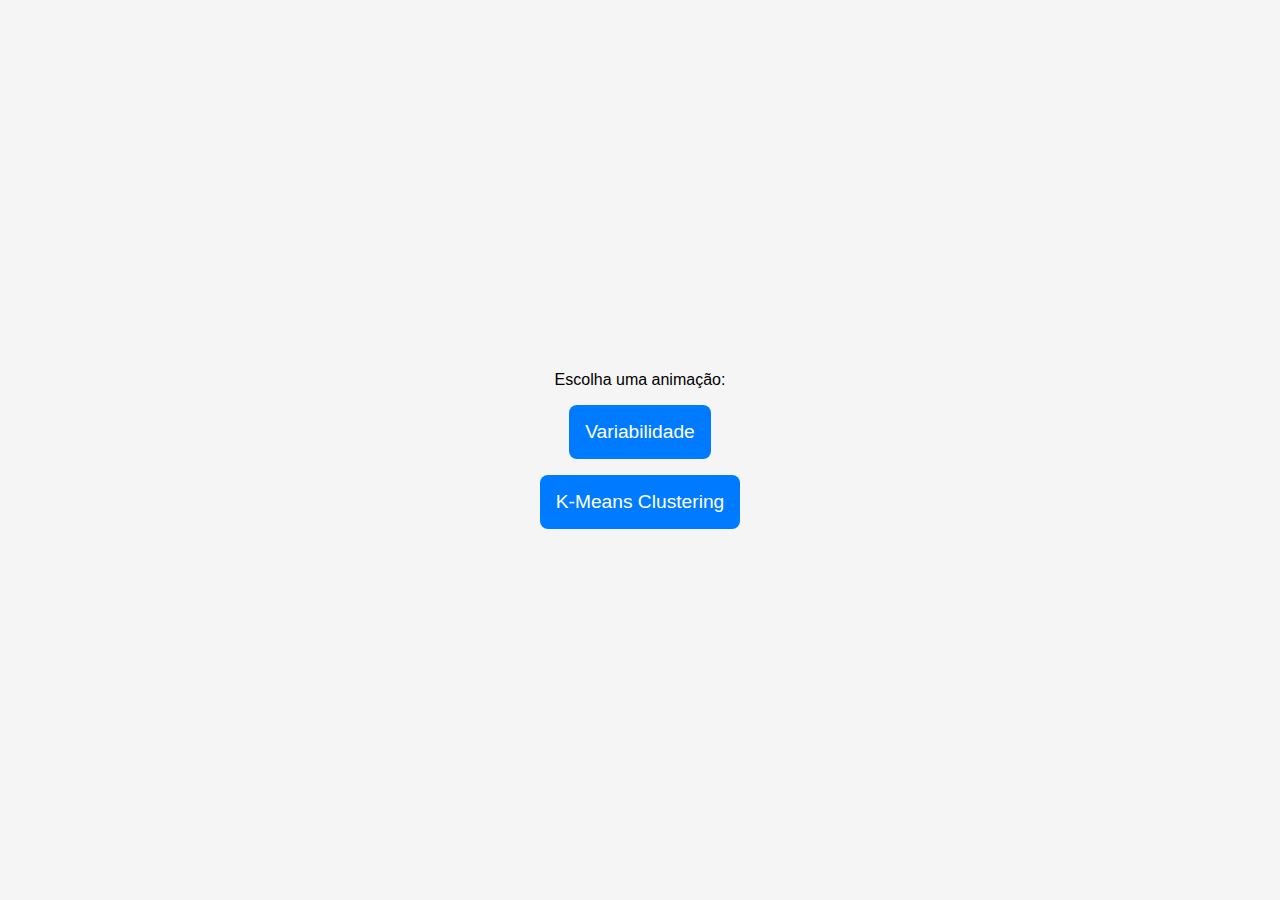
<file: index.html>
<!DOCTYPE html>
<html lang="pt-BR">
<head>
  <meta charset="UTF-8">
  <meta name="viewport" content="width=device-width, initial-scale=1.0">
  <title>Escolha uma Animação</title>
  <link rel="stylesheet" type="text/css" href="style.css">
  <style>
    body {
      margin: 0;
      height: 100vh;
      display: flex;
      justify-content: center;
      align-items: center;
      background-color: #f5f5f5;
      font-family: sans-serif;
    }
  </style>
</head>
<body>
  <div class="container">
    <label for="buttons">Escolha uma animação:</label>
    <a href="page_0/index.html"><button>Variabilidade</button></a>
    <a href="page_1/index.html"><button>K-Means Clustering</button></a>
  </div>
</body>
</html>
</file>
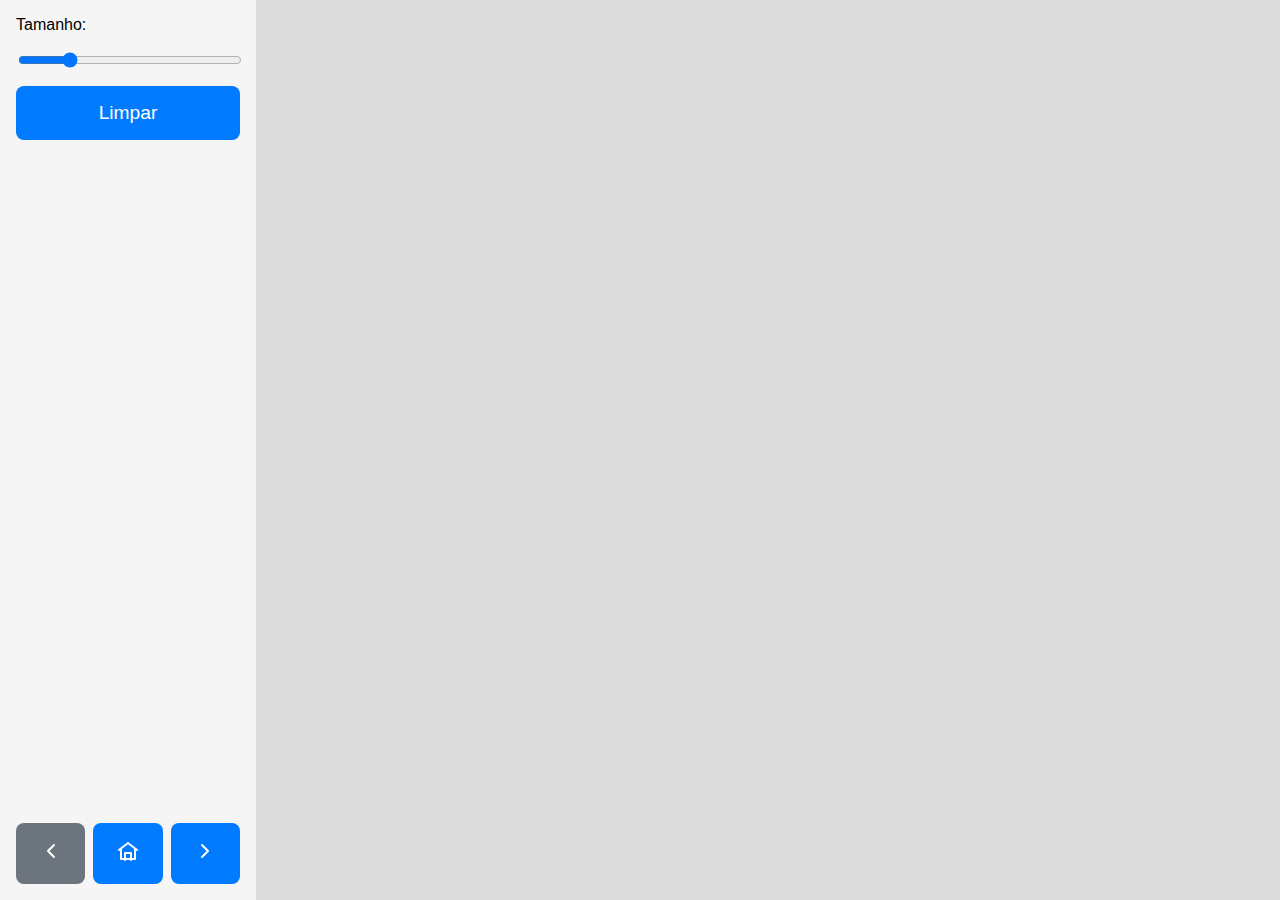
<file: page_0/index.html>
<!DOCTYPE html>
<html lang="en">
<head>
  <meta charset="UTF-8">
  <meta name="viewport" content="width=device-width, initial-scale=1.0">
  <title>Variabilidade (0)</title>
  <link rel="stylesheet" type="text/css" href="../style.css">
</head>
<body>
  <div id="controls">
    <label for="sizeSlider">Tamanho:</label>
    <input type="range" id="sizeSlider" min="10" max="200" value="50">

    <button id="clearBtn">Limpar</button>

    <div id="nav-buttons">
      <a href="#"><button disabled>
        <svg class="icon"><use href="../icons.svg#icon-previous"/></svg>
      </button></a>
      <a href="../index.html"><button>
        <svg class="icon"><use href="../icons.svg#icon-home"/></svg>
      </button></a>
      <a href="../page_1/index.html"><button>
        <svg class="icon"><use href="../icons.svg#icon-next"/></svg>
      </button></a>
    </div>
  </div>

  <div id="canvas-container" style="flex: 1;">
    <!-- p5.js will inject the canvas here -->
  </div>

  <script src="../libs/p5.min.js"></script>
  <script src="sketch.js"></script>
</body>
</html>
</file>
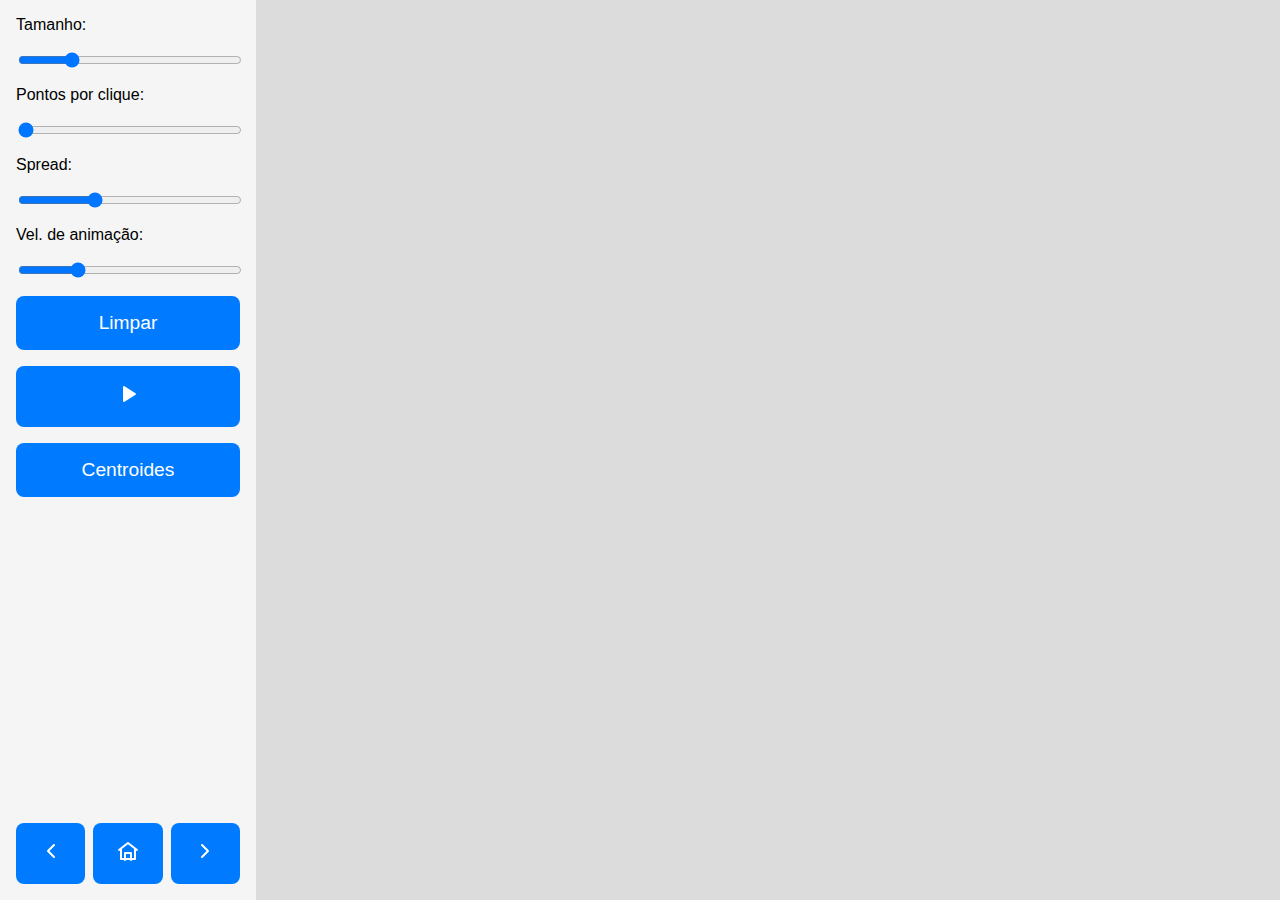
<file: page_1/index.html>
<!DOCTYPE html>
<html lang="en">
<head>
  <meta charset="UTF-8">
  <meta name="viewport" content="width=device-width, initial-scale=1.0">
  <title>K-Means Clustering (1)</title>
  <link rel="stylesheet" type="text/css" href="../style.css">
</head>
<body>
  <div id="controls">
    <label for="sizeSlider">Tamanho:</label>
    <input type="range" id="sizeSlider" min="10" max="100" value="30">
    <label for="brushSlider">Pontos por clique:</label>
    <input type="range" id="brushSlider" min="1" max="10" value="1">
    <label for="spreadSlider">Spread:</label>
    <input type="range" id="spreadSlider" min="10" max="100" value="40">
    <label for="speedSlider">Vel. de animação:</label>
    <input type="range" id="speedSlider" min="1" max="5" value="2">

    <button id="clearBtn">Limpar</button>
    <button id="runBtn">
      <svg class="icon"><use href="../icons.svg#icon-play"/></svg>
    </button>
    <button id="paintBtn">Centroides</button>

    <div id="nav-buttons">
      <a href="../page_0/index.html"><button>
        <svg class="icon"><use href="../icons.svg#icon-previous"/></svg>
      </button></a>
      <a href="../index.html"><button>
        <svg class="icon"><use href="../icons.svg#icon-home"/></svg>
      </button></a>
      <a href="../page_2/index.html"><button>
        <svg class="icon"><use href="../icons.svg#icon-next"/></svg>
      </button></a>
    </div>
  </div>

  <div id="canvas-container" style="flex: 1;">
    <!-- p5.js will inject the canvas here -->
  </div>

  <script src="../libs/p5.min.js"></script>
  <script src="sketch.js"></script>
</body>
</html>
</file>
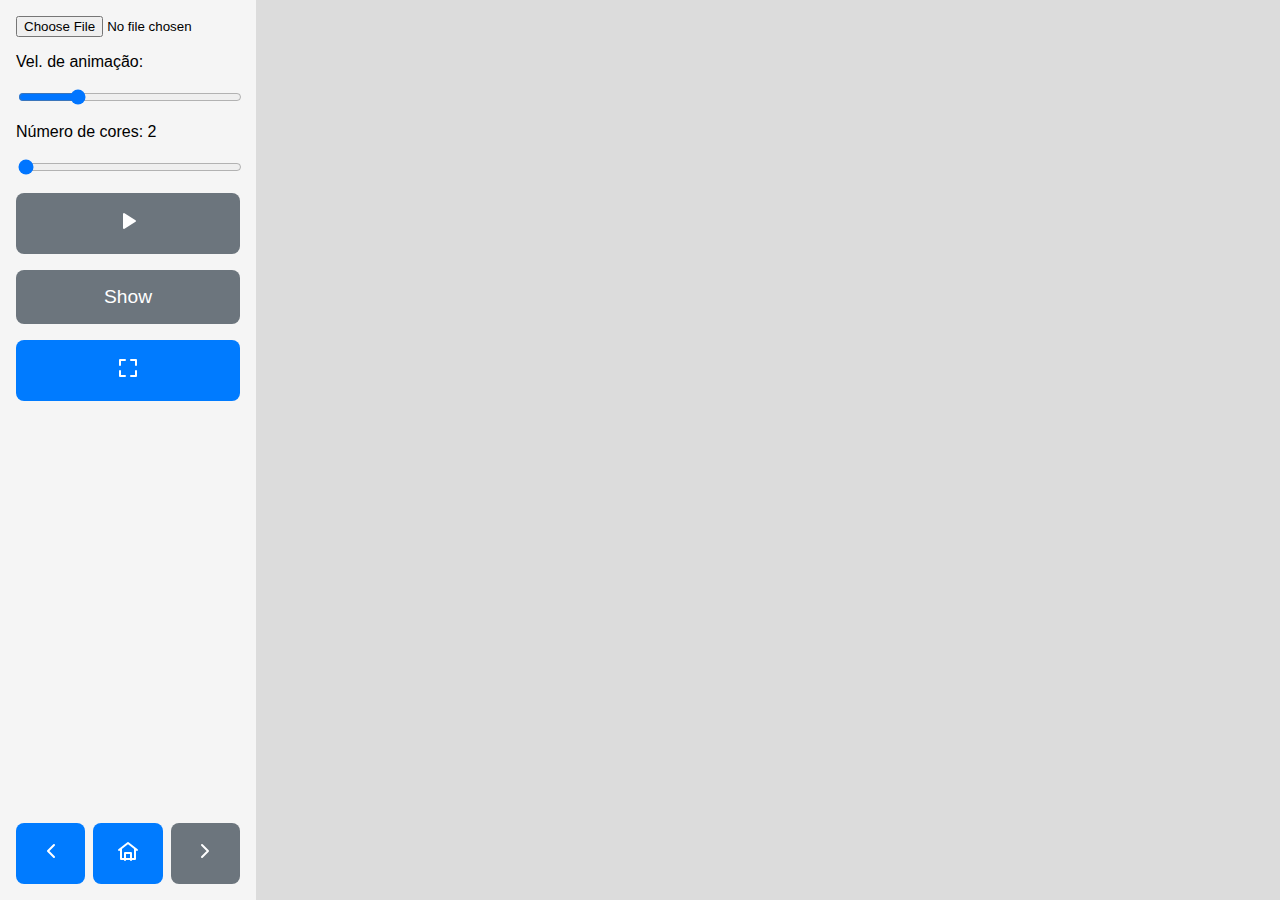
<file: page_2/index.html>
<!DOCTYPE html>
<html lang="en">
<head>
  <meta charset="UTF-8">
  <meta name="viewport" content="width=device-width, initial-scale=1.0">
  <title>K-Means Clustering (1)</title>
  <link rel="stylesheet" type="text/css" href="../style.css">
</head>
<body>
  <div id="controls">
    <input type="file" accept="image/*" id="upload"/>
    <label for="speedSlider">Vel. de animação:</label>
    <input type="range" id="speedSlider" min="1" max="5" value="2">
    <label for="colorSlider">Número de cores: <span id="colorValue">2</span></label>
    <input type="range" id="colorSlider" min="2" max="16" value="2">
    <button id="runBtn" disabled>
      <svg class="icon"><use href="../icons.svg#icon-play"/></svg>
    </button>
    <button id="showBtn" disabled>
      Show
    </button>
    <button id="fsBtn">
      <svg class="icon"><use href="../icons.svg#icon-fullscreen"/></svg>
    </button>

    <div id="nav-buttons">
      <a href="../page_1/index.html"><button>
        <svg class="icon"><use href="../icons.svg#icon-previous"/></svg>
      </button></a>
      <a href="../index.html"><button>
        <svg class="icon"><use href="../icons.svg#icon-home"/></svg>
      </button></a>
      <a href="#"><button disabled>
        <svg class="icon"><use href="../icons.svg#icon-next"/></svg>
      </button></a>
    </div>
  </div>

  <div id="canvas-container" style="flex: 1;">
    <!-- p5.js will inject the canvas here -->
  </div>

  <script src="../libs/p5.min.js"></script>
  <script src="sketch.js"></script>
</body>
</html>
</file>
<file: style.css>
body {
  margin: 0;
  display: flex;
  height: 100vh;
  font-family: sans-serif;
}
#controls {
  width: 20%;
  padding: 1rem;
  box-sizing: border-box;
  display: flex;
  flex-direction: column;
  gap: 1rem;
  background-color: #f5f5f5;
}
button {
  font-size: 1.2rem;
  padding: 1rem;
  border: none;
  border-radius: 8px;
  background-color: #007BFF;
  color: white;
  cursor: pointer;
}
button:hover {
  background-color: #0056b3;
}
button:disabled {
  background-color: #6c757d;
  color: white;
  opacity: 1;
  cursor: not-allowed;
}
button:disabled:hover {
  background-color: #5a6268;
}
input[type=range] {
  width: 100%;
}
#nav-buttons {
  margin-top: auto;
  display: flex;
  justify-content: space-between;
  gap: 0.5rem;
}
#nav-buttons a {
  flex: 1;
  text-align: center;
}
#nav-buttons button {
  width: 100%;
}
canvas {
  display: block;
}
.container {
  display: flex;
  flex-direction: column;
  gap: 1rem;
  align-items: center;
}

.icon {
  width: 24px;
  height: 24px;
  stroke: currentColor;
  fill: none;
  stroke-width: 2;
  stroke-linecap: round;
  stroke-linejoin: round;
}

button.icon-btn {
  display:inline-flex;
  align-items:center;
  gap:.5rem;
}
</file>
